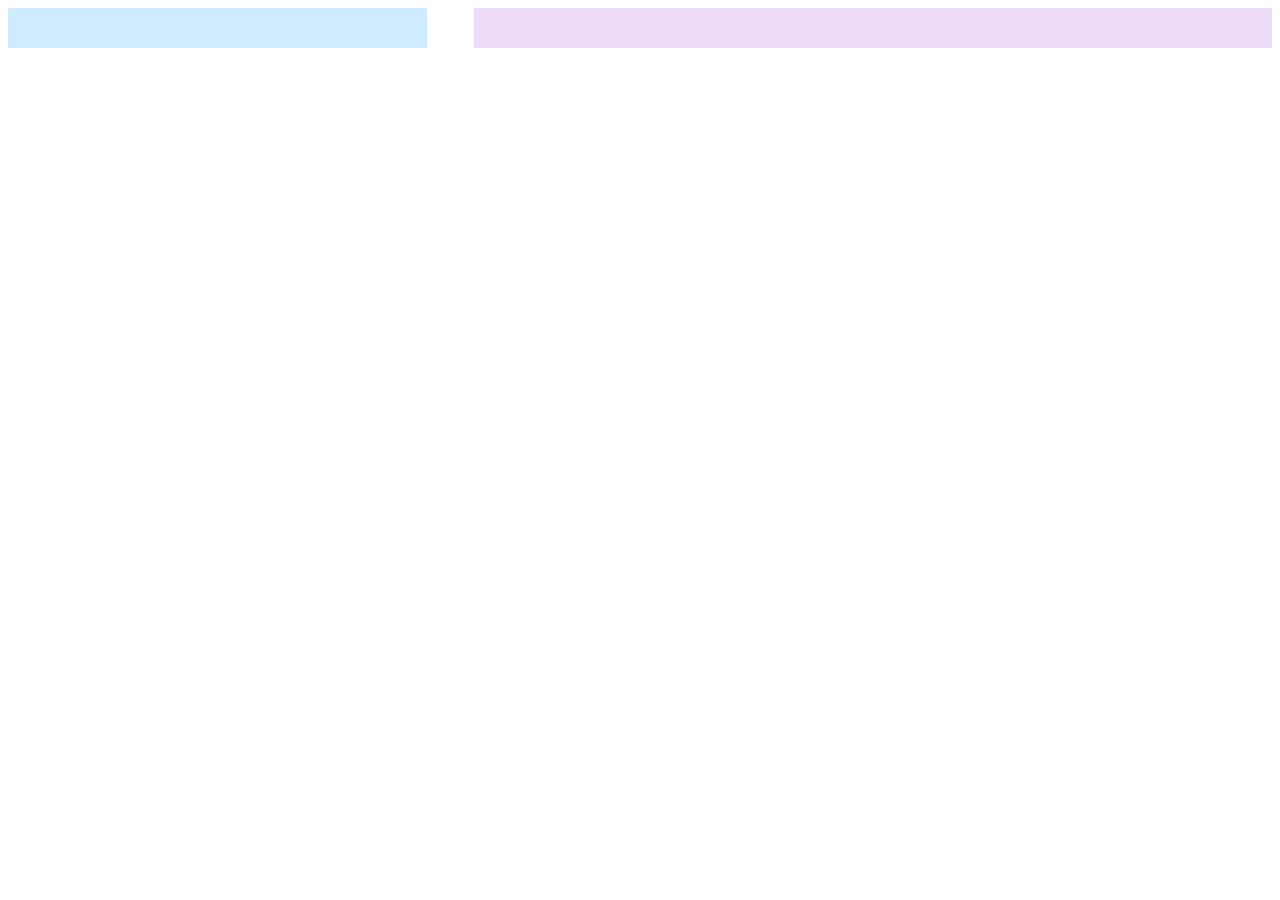
<file: Challenge-1/index.html>
<!DOCTYPE html>
<html lang="en">
<head>
    <meta charset="UTF-8">
    <meta name="viewport" content="width=device-width, initial-scale=1.0">
    <title>Task</title>
    <link rel="stylesheet" href="./style.css"/>
</head>
<body>
    
<div class="main">
    <div class="users" id="user"></div>
    <div class="posts" id="post"> </div>
</div>
    
<script src="./main.js"> </script>
</body>
</html>
</file>
<file: Challenge-1/style.css>
div.main {
  width: 100%;
  display: flex;
  justify-content: space-between;
}
div.main div {
  padding: 20px;
}
div.main div.users {
  width: 30%;
  background-color: rgb(207, 235, 255);
}
div.main div.users button {
  margin: auto;
  display: flex;
  flex-direction: column;
  width: 70%;
  height: 60px;
  text-align: center;
  padding-top: 17px;
  cursor: pointer;
  border: none;
  background-color: rgb(50, 87, 181);
  border-radius: 10px;
  margin-bottom: 20px;
}
div.main div.users button h3,
div.main div.users button h5 {
  margin: 0px auto;
  color: white;
}
div.main div.posts {
  width: 60%;
  background-color: rgb(235, 219, 248);
}
div.main div.posts div {
  box-shadow: 0px 0px 2px 0px gray;
  margin-bottom: 20px;
}/*# sourceMappingURL=style.css.map */
</file>
